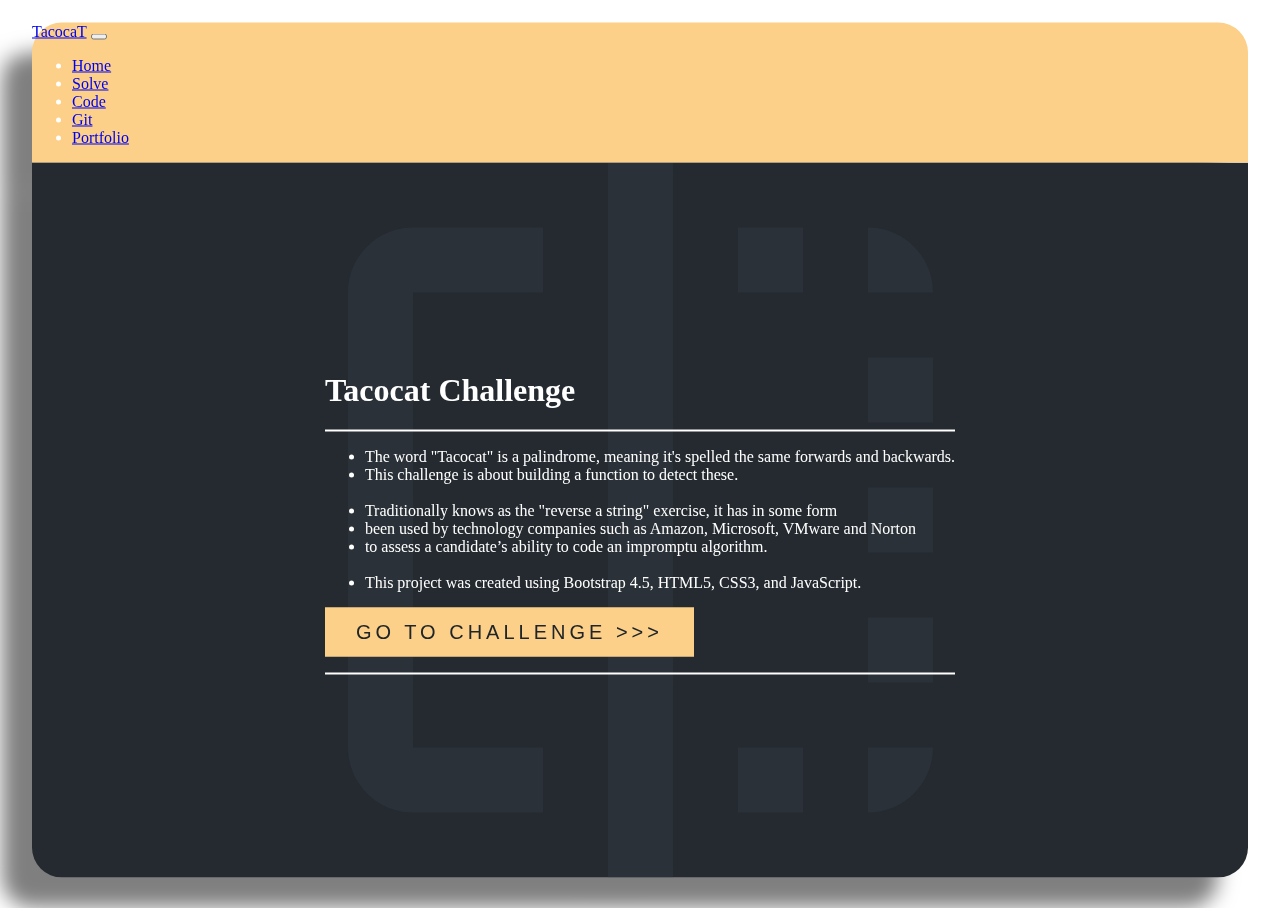
<file: index.html>
﻿<!DOCTYPE html>
<html lang="en">

<head>

    <meta charset="utf-8">
    <meta name="viewport" content="width=device-width, initial-scale=1, shrink-to-fit=no">
    <meta name="description" content="">
    <meta name="author" content="">

    <title>TacocaT Challenge</title>

    <!-- Bootstrap core CSS -->
    <link rel="stylesheet" href="https://stackpath.bootstrapcdn.com/bootstrap/4.5.0/css/bootstrap.min.css" integrity="sha384-9aIt2nRpC12Uk9gS9baDl411NQApFmC26EwAOH8WgZl5MYYxFfc+NcPb1dKGj7Sk" crossorigin="anonymous">
    <link rel="shortcut icon" type="image/png" href="/Images/flip-favicon.png" />
    <link href="Content/style.css" rel="stylesheet" />
</head>

<body>
    <div id="window">
        <!-- Navigation -->
        <nav class="navbar navbar-expand-lg navbar-light static-top">
            <div class="container">
                <a class="navbar-brand" href="/Index.html">TacocaT</a>
                <button class="navbar-toggler" type="button" data-toggle="collapse" data-target="#navbarResponsive" aria-controls="navbarResponsive" aria-expanded="false" aria-label="Toggle navigation">
                    <span class="navbar-toggler-icon"></span>
                </button>
                <div class="collapse navbar-collapse" id="navbarResponsive">
                    <ul class="navbar-nav ml-auto">
                        <li class="nav-item active">
                            <a class="nav-link" href="/Index.html">
                                Home
                            </a>
                        </li>
                        <li class="nav-item">
                            <a class="nav-link" href="/Solve.html">Solve</a>
                        </li>
                        <li class="nav-item">
                            <a class="nav-link" href="/Code.html">Code</a>
                        </li>
                        <li class="nav-item">
                            <a class="nav-link" href="https://github.com/joshpters/TacocaT#tacocat-challenge-minisite">Git</a>
                        </li>
                        <li class="nav-item">
                            <a class="nav-link" href="https://joshua-peters.netlify.app">Portfolio</a>
                        </li>
                    </ul>
                </div>
            </div>
        </nav>

        <!-- Page Content -->
        <div class="content content-centered">
            <div class="container" id="content-container">
				<div class="row text-center">
                    <div class="col">
                        <h1>Tacocat Challenge</h1>
                    </div>
                </div>
                <hr />
                <div class="row">
                    <div class="col-lg-12 text-center">
                        <ul class="list-unstyled">
                            <li>The word "Tacocat" is a palindrome, meaning it's spelled the same forwards and backwards.</li>
                            <li>This challenge is about building a function to detect these.</li>
                            <br />
                            <li>Traditionally knows as the "reverse a string" exercise, it has in some form </li>
                            <li>been used by technology companies such as Amazon, Microsoft, VMware and Norton</li>
                            <li>to assess a candidate’s ability to code an impromptu algorithm.</li>
                            <br />
                            <li>This project was created using Bootstrap 4.5, HTML5, CSS3, and JavaScript.</li>
                        </ul>
                        <form action="/solve.html">
                            <button type="submit" class="custom-button">Go To Challenge >>></button>
                        </form>
                    </div>
                </div>
                <hr />
            </div>

            <div id="bottom-icons" class="container">
                <div class="row text-center">
                    <div class="col">
                        <img src="Images/javascript.svg" />
                    </div>
                    <div class="col">
                        <img src="Images/HTML5_logo_and_wordmark.svg" />
                    </div>
                    <div class="col">
                        <img src="Images/css3-scaled.svg" />
                    </div>
                    <div class="col">
                        <img src="Images/jquery.svg" />
                    </div>
                    <div class="col">
                        <img src="Images/bootstrap.svg" />
                    </div>
                </div>
            </div>
        </div>

    </div>

    <!-- Bootstrap core JavaScript -->
    <script src="//code.jquery.com/jquery-3.5.1.slim.min.js" integrity="sha384-DfXdz2htPH0lsSSs5nCTpuj/zy4C+OGpamoFVy38MVBnE+IbbVYUew+OrCXaRkfj" crossorigin="anonymous"></script>
    <script src="//cdn.jsdelivr.net/npm/popper.js@1.16.0/dist/umd/popper.min.js" integrity="sha384-Q6E9RHvbIyZFJoft+2mJbHaEWldlvI9IOYy5n3zV9zzTtmI3UksdQRVvoxMfooAo" crossorigin="anonymous"></script>
    <script src="//stackpath.bootstrapcdn.com/bootstrap/4.5.0/js/bootstrap.min.js" integrity="sha384-OgVRvuATP1z7JjHLkuOU7Xw704+h835Lr+6QL9UvYjZE3Ipu6Tp75j7Bh/kR0JKI" crossorigin="anonymous"></script>

</body>

</html>
</file>
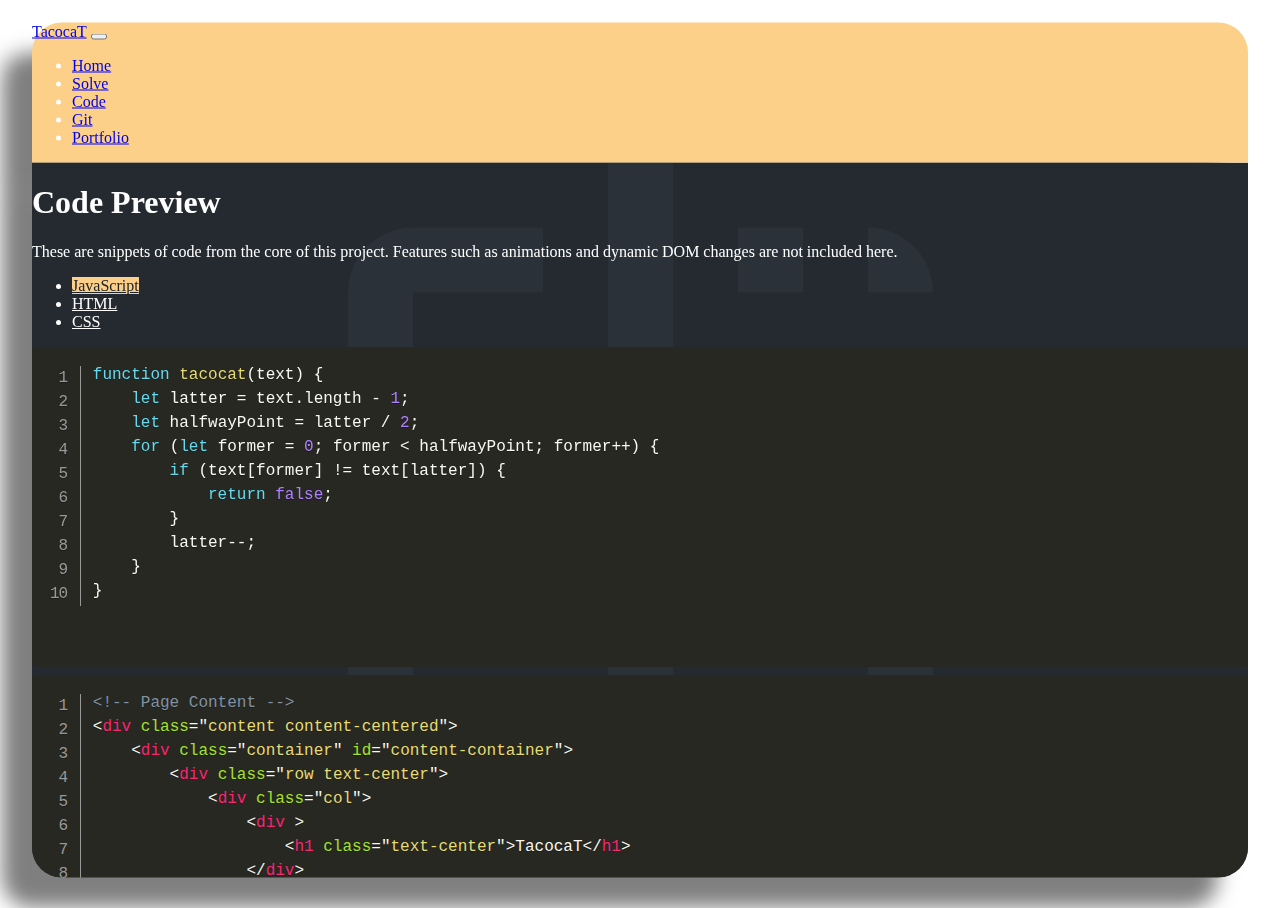
<file: code.html>
﻿<!DOCTYPE html>
<html lang="en">

<head>

    <meta charset="utf-8">
    <meta name="viewport" content="width=device-width, initial-scale=1, shrink-to-fit=no">
    <meta name="description" content="">
    <meta name="author" content="">

    <title>TacocaT Challenge</title>

    <!-- Bootstrap core CSS -->
    <link rel="stylesheet" href="https://stackpath.bootstrapcdn.com/bootstrap/4.5.0/css/bootstrap.min.css" integrity="sha384-9aIt2nRpC12Uk9gS9baDl411NQApFmC26EwAOH8WgZl5MYYxFfc+NcPb1dKGj7Sk" crossorigin="anonymous">
    <link href="Content/style.css" rel="stylesheet" />
    <link rel="shortcut icon" type="image/png" href="/Images/flip-favicon.png" />
    <link href="Content/prism.css" rel="stylesheet" />
</head>

<body>
    <div id="window">
        <!-- Navigation -->
        <nav class="navbar navbar-expand-lg navbar-light static-top">
            <div class="container">
                <a class="navbar-brand" href="/Index.html">TacocaT</a>
                <button class="navbar-toggler" type="button" data-toggle="collapse" data-target="#navbarResponsive" aria-controls="navbarResponsive" aria-expanded="false" aria-label="Toggle navigation">
                    <span class="navbar-toggler-icon"></span>
                </button>
                <div class="collapse navbar-collapse" id="navbarResponsive">
                    <ul class="navbar-nav ml-auto">
                        <li class="nav-item">
                            <a class="nav-link" href="/Index.html">
                                Home
                            </a>
                        </li>
                        <li class="nav-item">
                            <a class="nav-link" href="/Solve.html">Solve</a>
                        </li>
                        <li class="nav-item">
                            <a class="nav-link active" href="/Code.html">Code</a>
                        </li>
                        <li class="nav-item">
                            <a class="nav-link" href="https://github.com/joshpters/TacocaT#tacocat-challenge-minisite">Git</a>
                        </li>
                        <li class="nav-item">
                            <a class="nav-link" href="https://joshua-peters.netlify.app">Portfolio</a>
                        </li>
                    </ul>
                </div>
            </div>
        </nav>

        <!-- Page Content -->
        <div class="content scrollable" id="code-content">
            <div class="container" id="content-container">
                <div class="row">
                    <div class="col-lg-12 text-center">
                        <h1 class="mt-5">Code Preview</h1>
                        <p>These are snippets of code from the core of this project. Features such as animations and dynamic DOM changes are not included here.</p>
                    </div>
                </div>
                <div class="row customNav">
                    <div style="max-width: 100%; max-height:500px;" class="col">

                        <ul class="nav nav-tabs" id="myTab" role="tablist">
                            <li class="nav-item">
                                <a class="nav-link active" id="home-tab" data-toggle="tab" href="#javascript" role="tab" aria-controls="home" aria-selected="true">JavaScript</a>
                            </li>
                            <li class="nav-item">
                                <a class="nav-link" id="profile-tab" data-toggle="tab" href="#html" role="tab" aria-controls="profile" aria-selected="false">HTML</a>
                            </li>
                            <li class="nav-item">
                                <a class="nav-link" id="contact-tab" data-toggle="tab" href="#css" role="tab" aria-controls="contact" aria-selected="false">CSS</a>
                            </li>
                        </ul>
                        <div class="tab-content" id="myTabContent">
                            <div class="tab-pane fade show active" id="javascript" role="tabpanel" aria-labelledby="home-tab">
                                <pre>
<code class="language-js line-numbers">function tacocat(text) {
    let latter = text.length - 1;
    let halfwayPoint = latter / 2; 
    for (let former = 0; former < halfwayPoint; former++) {
        if (text[former] != text[latter]) {
            return false;
        }
        latter--;        
    }
}
</code>
                                            </pre>
                            </div>
                            <div class="tab-pane fade" id="html" role="tabpanel" aria-labelledby="profile-tab">
<pre>
<code class="language-html line-numbers">&lt;!-- Page Content --&gt;
&lt;div class="content content-centered"&gt;
    &lt;div class="container" id="content-container"&gt;
        &lt;div class="row text-center"&gt;
            &lt;div class="col"&gt;
                &lt;div &gt;
                    &lt;h1 class="text-center"&gt;TacocaT&lt;/h1&gt;
                &lt;/div&gt;
                &lt;ul class="list-unstyled"&gt;
                    &lt;li &gt;Type some text to see if it's a palindrome!&lt;/li&gt;
                    &lt;li &gt;The algorithm used for this compares the first &amp; last letters, moving inward each iteration to maximize efficiency.&lt;/li&gt;
                &lt;/ul&gt;
            &lt;/div&gt;
        &lt;/div&gt;
        &lt;div class="row text-center bottom-buffer"&gt;
            &lt;div class="col-md-12 col-xl-10 input-column"&gt;
                &lt;input id="input" class=" input-string" type="text" placeholder="Enter some text..." /&gt;
            &lt;/div&gt;
            &lt;div class="col-md-12 col-xl-2"&gt;
                &lt;button id="solve-button" class=" custom-button"&gt;
                    Check
                &lt;/button&gt;
            &lt;/div&gt;
        &lt;/div&gt;

        &lt;div class="row"&gt;
            &lt;div class="col"&gt;
                &lt;div class="output-container"&gt;&lt;/div&gt;
            &lt;/div&gt;
        &lt;/div&gt;

    &lt;/div&gt;
&lt;/div&gt;
</code>
</pre>
                            </div>
                            <div class="tab-pane fade" id="css" role="tabpanel" aria-labelledby="contact-tab">
<pre>
<code class="language-css">.output-container {
    color: #fcd088;
    font-size: 20px;
    padding: 12px;
    width: 100%;
    min-height: 58px;
    border: 2px solid #fcd088;
    display:flex;
    overflow-x: hidden;
    transition: border 0.5s ease;
    
}

.output-container div:nth-of-type(1) {
    margin-left: auto;
}

.output-container div:nth-last-of-type(1) {
    margin-right: auto;
}

.output-container div {
    padding-left: 0.5vw;
    padding-right: 0.5vw;
    transition: background-color 0.5s ease;
}
</code>
</pre>
                            </div>
                        </div>
                        <!-- COLLAPSIBLE CODE PREVIEW -->
                        <!--<div class="accordion" id="accordionExample">
                                <div class="card">
                                    <div class="card-header" id="headingOne">
                                        <h2 class="mb-0">
                                            <button class="btn btn-link" type="button" data-toggle="collapse" data-target="#collapseOne" aria-expanded="true" aria-controls="collapseOne">
                                                Javascript
                                            </button>
                                        </h2>
                                    </div>

                                    <div id="collapseOne" class="collapse" aria-labelledby="headingOne" data-parent="#accordionExample">
                                        <div class="card-body">
                                            <pre>
    <code class="language-js line-numbers">
    function tacocat() {
        inputText = document.getElementById('input-string').value
        output = document.getElementById('output')

        if (!inputText) {
        output.style.border = "1px solid red"
        output.style.color = "red"
        output.innerHTML = "Please enter some text to reverse."
        return
        }

        output.style.border = "1px solid #fcd088"
        output.style.color = "#fcd088"


        output.innerHTML = reverseText(inputText);

        outputText = reverseText(inputText);

        if (validate(inputText, outputText)){
        console.log("TACOCAT!!!")
        }

    }

    function validate(textOne, textTwo) {
    textOne = textOne.replace(/\s|\'|\"/g, '');
    textTwo = textTwo.replace(/\s|\'|\"/g, '');

    if (textOne.toLowerCase() == textTwo.toLowerCase()) {
        return true;
    }

        return false;
    }

    function reverseText(text) {
        let output = "";
        for (let i = text.length - 1; i >= 0; i--) {
            output += text[i];
        }
        return output;
    }

    document.getElementById('solve-button').addEventListener('click', function (event) {
        tacocat();
    });
    </code>
                                            </pre>
                                        </div>
                                    </div>
                                </div>
                                <div class="card">
                                    <div class="card-header" id="headingTwo">
                                        <h2 class="mb-0">
                                            <button class="btn btn-link collapsed" type="button" data-toggle="collapse" data-target="#collapseTwo" aria-expanded="false" aria-controls="collapseTwo">
                                                Collapsible Group Item #2
                                            </button>
                                        </h2>
                                    </div>
                                    <div id="collapseTwo" class="collapse" aria-labelledby="headingTwo" data-parent="#accordionExample">
                                        <div class="card-body">
                                            Anim pariatur cliche reprehenderit, enim eiusmod high life accusamus terry richardson ad squid. 3 wolf moon officia aute, non cupidatat skateboard dolor brunch. Food truck quinoa nesciunt laborum eiusmod. Brunch 3 wolf moon tempor, sunt aliqua put a bird on it squid single-origin coffee nulla assumenda shoreditch et. Nihil anim keffiyeh helvetica, craft beer labore wes anderson cred nesciunt sapiente ea proident. Ad vegan excepteur butcher vice lomo. Leggings occaecat craft beer farm-to-table, raw denim aesthetic synth nesciunt you probably haven't heard of them accusamus labore sustainable VHS.
                                        </div>
                                    </div>
                                </div>
                                <div class="card">
                                    <div class="card-header" id="headingThree">
                                        <h2 class="mb-0">
                                            <button class="btn btn-link collapsed" type="button" data-toggle="collapse" data-target="#collapseThree" aria-expanded="false" aria-controls="collapseThree">
                                                Collapsible Group Item #3
                                            </button>
                                        </h2>
                                    </div>
                                    <div id="collapseThree" class="collapse" aria-labelledby="headingThree" data-parent="#accordionExample">
                                        <div class="card-body">
                                            Anim pariatur cliche reprehenderit, enim eiusmod high life accusamus terry richardson ad squid. 3 wolf moon officia aute, non cupidatat skateboard dolor brunch. Food truck quinoa nesciunt laborum eiusmod. Brunch 3 wolf moon tempor, sunt aliqua put a bird on it squid single-origin coffee nulla assumenda shoreditch et. Nihil anim keffiyeh helvetica, craft beer labore wes anderson cred nesciunt sapiente ea proident. Ad vegan excepteur butcher vice lomo. Leggings occaecat craft beer farm-to-table, raw denim aesthetic synth nesciunt you probably haven't heard of them accusamus labore sustainable VHS.
                                        </div>
                                    </div>
                                </div>
                            </div>-->
                        <!-- END COLLAPSIBLE -->
                    </div>
                </div>
            </div>
        </div>

    </div>

    <!-- Bootstrap core JavaScript -->
    <script src="//code.jquery.com/jquery-3.5.1.slim.min.js" integrity="sha384-DfXdz2htPH0lsSSs5nCTpuj/zy4C+OGpamoFVy38MVBnE+IbbVYUew+OrCXaRkfj" crossorigin="anonymous"></script>
    <script src="//cdn.jsdelivr.net/npm/popper.js@1.16.0/dist/umd/popper.min.js" integrity="sha384-Q6E9RHvbIyZFJoft+2mJbHaEWldlvI9IOYy5n3zV9zzTtmI3UksdQRVvoxMfooAo" crossorigin="anonymous"></script>
    <script src="//stackpath.bootstrapcdn.com/bootstrap/4.5.0/js/bootstrap.min.js" integrity="sha384-OgVRvuATP1z7JjHLkuOU7Xw704+h835Lr+6QL9UvYjZE3Ipu6Tp75j7Bh/kR0JKI" crossorigin="anonymous"></script>
    <script src="/Scripts/prism.js"></script>
</body>

</html>
</file>
<file: Content/style.css>
﻿.navbar {
    background-color: #fcd088;
    border-top-left-radius: 30px;
    border-top-right-radius: 30px;
    z-index: 1000;
}

@media (max-width: 1199.98px) {
    .input-column {
        margin-bottom: 20px;
    }
}

body {
    overflow: hidden;
}

#solve-button{
    width: 100%;
}

#collapseOne {
/*    max-height: 50vh;*/
    overflow-y: auto;
}

.card {
    max-height: calc(100% - 100px) !important;
}

#content {
    /*overflow-y: scroll !important;*/
    /*height: calc(100% - 80px);*/
    width: 100%;
    background-color: blue;
    flex-grow: 1;
    background-color: #242a30;
    border-bottom-left-radius: 30px;
    border-bottom-right-radius: 30px;
}




#window {
    width: 95%;
    height: 95%;
    margin: auto;
    filter: drop-shadow(-30px 30px 10px rgba(0, 0, 0, 0.5));
    display: flex;
    flex-direction: column;
}

/*#content-div {
    background-color: #242a30;*/
    /*height: 100%;*/
/*}*/

#window {
    position: absolute;
    top: 50%;
    left: 50%;
    transform: translate(-50%, -50%);
    -ms-transform: translate(-50%, -50%);
    IE 9 -webkit-transform: translate(-50%, -50%);
    Chrome, Safari, Opera
}

#bottom-icons {
    position: absolute;
    bottom: 20px;
}

#bottom-icons img {
    max-width: 100px;
}

.content {
    width: 100%;
    flex-grow: 1;
    background-color: #242a30;
    border-bottom-left-radius: 30px;
    border-bottom-right-radius: 30px;
    /*overflow-y: scroll;*/
    background-image: url("../Images/flip-bg.svg");
    background-repeat: no-repeat;
    background-position: center;
}

.scrollable {
    overflow-y: scroll;
}

/* Hide scrollbar for Chrome, Safari and Opera */
.scrollable::-webkit-scrollbar {
    display: none;
}

/* Hide scrollbar for IE, Edge and Firefox */
.scrollable {
    -ms-overflow-style: none; /* IE and Edge */
    scrollbar-width: none; /* Firefox */
}


hr {
    margin-top: 1rem;
    margin-bottom: 1rem;
    border: 1px solid white;
    border-top: 1px solid white;
}

.content-centered {
    display: flex;
    justify-content: center;
    align-items: center;
}

html, body {
    height: 100%;
    width: 100%;
    background-color: white;
    color: white;
}

.bottom-buffer{
    margin-bottom: 20px;
}

.input-string {
    width: 100%;
    height: 100%;
    font-size: 20px;
    min-height: 58px;
    text-transform: uppercase;
}

#output-column{
    min-height: 58px;
}

.output-text {
    display: flex;
    align-items: center;
    flex-wrap: wrap;
    color: #fcd088;
}

.custom-button {
    font-size: 20px;
    padding: 12px 30px;
    border: 1px solid #fcd088;
    color: #202529;
    text-transform: uppercase;
    letter-spacing: 4px;
    background-color: #fcd088;
    transition: all 0.3s;
    cursor: pointer;
    text-decoration: none;
}

.custom-button:hover {
    border: 1px solid #fcd088;
    color: #fcd088;
    background-color: transparent;
    text-decoration: none;
}

.output-container {
    color: #fcd088;
    font-size: 20px;
    padding: 12px;
    width: 100%;
    min-height: 58px;
    border: 2px solid #fcd088;
    display:flex;
    overflow-x: hidden;
    transition: border 0.5s ease;
    
}

.output-container div:nth-of-type(1) {
    margin-left: auto;
}

.output-container div:nth-last-of-type(1) {
    margin-right: auto;
}

.output-container div {
    padding-left: 0.5vw;
    padding-right: 0.5vw;
    transition: background-color 0.5s ease;
}

:root {
    --animate-delay: 0.5s;
}

/*CODE PREVIEW SECTION*/
.customNav .nav-link.active,
.nav-item.show .nav-link {
    color: #202529;
    background-color: #fcd088;
    border-color: #fcd088;
}

.customNav a {
    color: white;
}
</file>
<file: Content/prism.css>
/* PrismJS 1.21.0
https://prismjs.com/download.html#themes=prism-okaidia&languages=markup+css+clike+javascript&plugins=line-numbers */
/**
 * okaidia theme for JavaScript, CSS and HTML
 * Loosely based on Monokai textmate theme by http://www.monokai.nl/
 * @author ocodia
 */

code[class*="language-"],
pre[class*="language-"] {
	color: #f8f8f2;
	background: none;
	text-shadow: 0 1px rgba(0, 0, 0, 0.3);
	font-family: Consolas, Monaco, 'Andale Mono', 'Ubuntu Mono', monospace;
	font-size: 1em;
	text-align: left;
	white-space: pre;
	word-spacing: normal;
	word-break: normal;
	word-wrap: normal;
	line-height: 1.5;

	-moz-tab-size: 4;
	-o-tab-size: 4;
	tab-size: 4;

	-webkit-hyphens: none;
	-moz-hyphens: none;
	-ms-hyphens: none;
	hyphens: none;
}

/* Code blocks */
pre[class*="language-"] {
	padding: 1em;
	margin: .5em 0;
	overflow: auto;
	border-radius: 0.3em;
}

:not(pre) > code[class*="language-"],
pre[class*="language-"] {
	background: #272822;
}

/* Inline code */
:not(pre) > code[class*="language-"] {
	padding: .1em;
	border-radius: .3em;
	white-space: normal;
}

.token.comment,
.token.prolog,
.token.doctype,
.token.cdata {
	color: #8292a2;
}

.token.punctuation {
	color: #f8f8f2;
}

.token.namespace {
	opacity: .7;
}

.token.property,
.token.tag,
.token.constant,
.token.symbol,
.token.deleted {
	color: #f92672;
}

.token.boolean,
.token.number {
	color: #ae81ff;
}

.token.selector,
.token.attr-name,
.token.string,
.token.char,
.token.builtin,
.token.inserted {
	color: #a6e22e;
}

.token.operator,
.token.entity,
.token.url,
.language-css .token.string,
.style .token.string,
.token.variable {
	color: #f8f8f2;
}

.token.atrule,
.token.attr-value,
.token.function,
.token.class-name {
	color: #e6db74;
}

.token.keyword {
	color: #66d9ef;
}

.token.regex,
.token.important {
	color: #fd971f;
}

.token.important,
.token.bold {
	font-weight: bold;
}
.token.italic {
	font-style: italic;
}

.token.entity {
	cursor: help;
}

pre[class*="language-"].line-numbers {
	position: relative;
	padding-left: 3.8em;
	counter-reset: linenumber;
}

pre[class*="language-"].line-numbers > code {
	position: relative;
	white-space: inherit;
}

.line-numbers .line-numbers-rows {
	position: absolute;
	pointer-events: none;
	top: 0;
	font-size: 100%;
	left: -3.8em;
	width: 3em; /* works for line-numbers below 1000 lines */
	letter-spacing: -1px;
	border-right: 1px solid #999;

	-webkit-user-select: none;
	-moz-user-select: none;
	-ms-user-select: none;
	user-select: none;

}

	.line-numbers-rows > span {
		display: block;
		counter-increment: linenumber;
	}

		.line-numbers-rows > span:before {
			content: counter(linenumber);
			color: #999;
			display: block;
			padding-right: 0.8em;
			text-align: right;
		}
</file>
